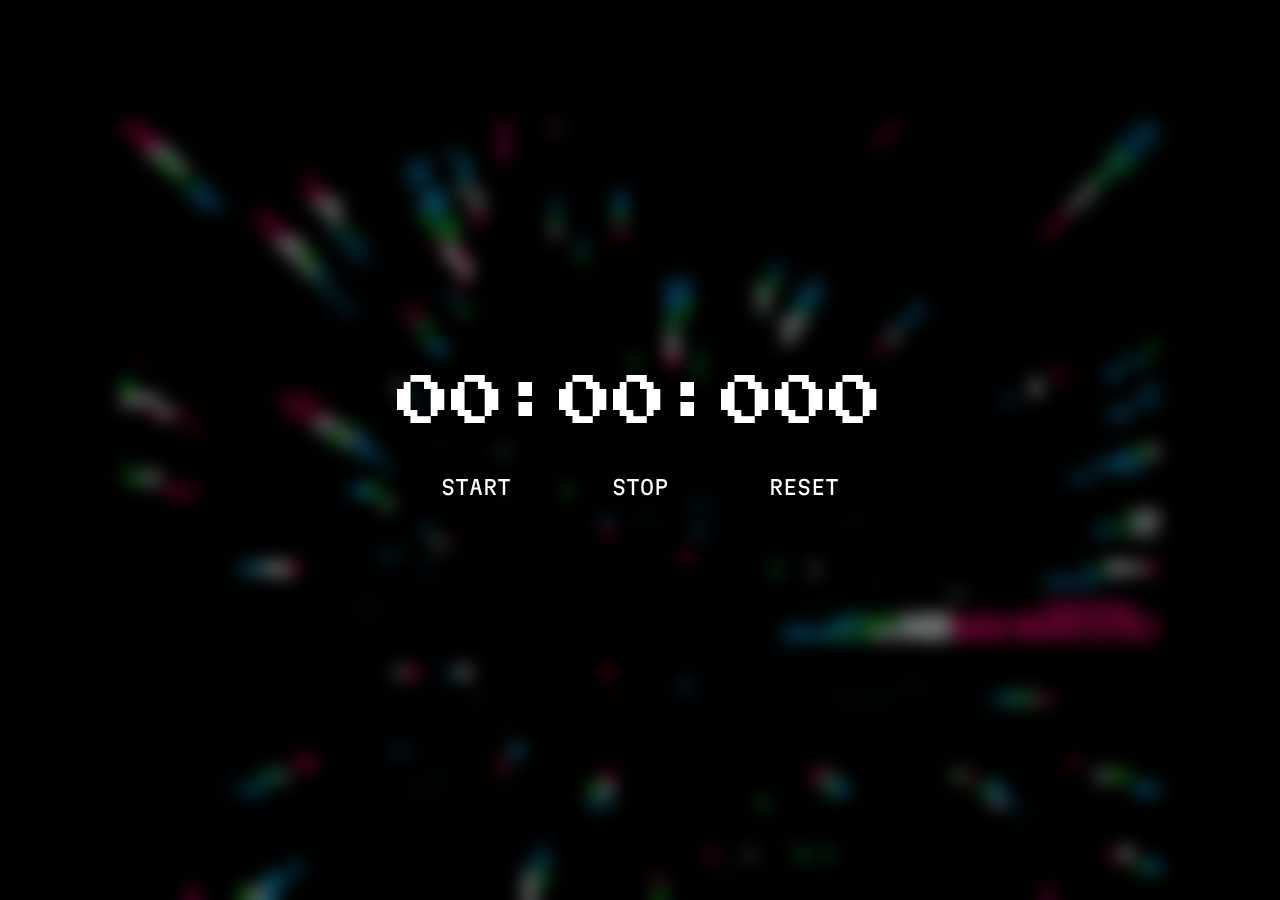
<file: index.html>
<!DOCTYPE html>
<html lang="en">
<head>
    <!-- Link to Google Fonts for custom typography -->
    <link rel="preconnect" href="https://fonts.googleapis.com">
    <link rel="preconnect" href="https://fonts.gstatic.com" crossorigin>
    
    <!-- Import fonts "Martian Mono" and "Press Start 2P" from Google Fonts -->
    <link href="https://fonts.googleapis.com/css2?family=Martian+Mono:wght@800&family=Press+Start+2P&display=swap" rel="stylesheet">
    
    <!-- Additional font links (optional) -->
    <link rel="preconnect" href="https://fonts.googleapis.com">
    <link rel="preconnect" href="https://fonts.gstatic.com" crossorigin>
    <link href="https://fonts.googleapis.com/css2?family=Martian+Mono:wght@800&display=swap" rel="stylesheet">
    
    <!-- Set character encoding to UTF-8 -->
    <meta charset="UTF-8">
    
    <!-- Define the viewport for responsive design -->
    <meta name="viewport" content="width=device-width, initial-scale=1.0">
    
    <!-- Link to an external CSS file for styling -->
    <link rel="stylesheet" href="styles.css">
    
    <!-- Set the title of the web page -->
    <title>Stopwatch</title>
</head>
<body>
    <!-- Create a container for the stopwatch -->
    <div class="stopwatch-container">
        <!-- Create a stopwatch display and buttons container -->
        <div class="stopwatch">
            <!-- Display the time with an initial value of "00:00:000" -->
            <div class="time-display">00:00:000</div>
            
            <!-- Create buttons for start, stop, and reset actions -->
            <div class="buttons">
                <button id="start">START</button>
                <button id="stop">STOP</button>
                <button id="reset">RESET</button>
            </div>
        </div>
    </div>
    
    <!-- Include an external JavaScript file for functionality -->
    <script src="script.js"></script>
</body>
</html>
</file>
<file: styles.css>
/* Styling for the entire webpage body */
body {
    background-size: cover; /* Ensure the background image covers the entire viewport */
    background-image: url('reset.gif'); /* Set the background image to 'reset.gif' */
    text-align: center; /* Center-align text and elements within the body */
    margin: 0; /* Remove default margin */
    padding: 0; /* Remove default padding */
    height: 100vh; /* Set the body height to cover the full viewport height */
    display: flex; /* Use flexbox for layout control */
    justify-content: center; /* Center horizontally */
    align-items: center; /* Center vertically */
    transition: background-image 0.5s ease-in-out; /* Add a smooth transition effect for background-image changes */
    backdrop-filter: blur(9px); /* Apply a blur effect to the background */
}

/* Styling for the container of the stopwatch */
.stopwatch-container {
    background-color: transparent; /* Set the background color to transparent */
    padding: 40px; /* Add padding around the container */
    border-radius: 10px; /* Round the corners of the container */
    box-shadow: 0 0 10px rgba(0, 0, 0, 0.1); /* Add a subtle box shadow with a slight blur */
    transition: box-shadow 0.3s ease-in-out; /* Add a smooth transition effect for box-shadow changes */
}

/* Add a glow effect to the stopwatch container on hover */
.stopwatch-container:hover {
    box-shadow: 0 0 20px rgba(255, 255, 255, 0.1); /* Increase the intensity of the box shadow on hover */
}

/* Styling for the stopwatch elements */
.stopwatch {
    font-family: 'Martian Mono', monospace; /* Apply a custom font for the stopwatch elements */
    display: flex; /* Use flexbox for layout control */
    flex-direction: column; /* Arrange elements in a vertical column */
    align-items: center; /* Center elements horizontally */
}

/* Styling for the time display */
.time-display {
    font-family: 'Press Start 2P', cursive; /* Apply a custom font for the time display */
    font-size: 54px; /* Set the font size */
    margin-bottom: 20px; /* Add margin at the bottom */
    color: white; /* Set text color to white */
    text-shadow: 0 0 20px rgba(0, 0, 0, 1.0); /* Add a text shadow for a bold effect */
}

/* Styling for the buttons within the stopwatch */
.buttons button {
    font-family: 'Martian Mono', monospace; /* Apply a custom font for the buttons */
    color: white; /* Set text color to white */
    border: 1px; /* Set a 1px border (it's missing the border-style property, e.g., 'solid') */
    padding: 20px 40px; /* Set padding for the buttons */
    margin: 5px; /* Add margin around the buttons */
    cursor: pointer; /* Change the cursor to a pointer on hover */
    font-size: 20px; /* Set the font size */
    text-shadow: 0 0 20px rgba(0, 0, 0, 0.8); /* Add a text shadow for a bold effect */
    border-radius: 5px; /* Round the corners of the buttons */
    transition: box-shadow 0.3s ease-in-out; /* Add a smooth transition for box-shadow changes */
    background-color: rgba(0, 0, 0, 0.2); /* Set a semi-transparent background color */
}

/* Styling for the 'RESET' button on hover */
#reset:hover {
    background-color: #007BFF; /* Change the background color to blue on hover */
    box-shadow: 0 0 20px rgba(0, 123, 255, 0.8); /* Add a blue glow effect */
}

/* Styling for the 'STOP' button on hover */
#stop:hover {
    background-color: #FF4444; /* Change the background color to red on hover */
    box-shadow: 0 0 20px rgba(255, 68, 68, 0.8); /* Add a red glow effect */
}

/* Styling for the 'START' button on hover */
#start:hover {
    background-color: #00C851; /* Change the background color to green on hover */
    box-shadow: 0 0 20px rgba(0, 200, 81, 0.8); /* Add a green glow effect */
}
</file>
